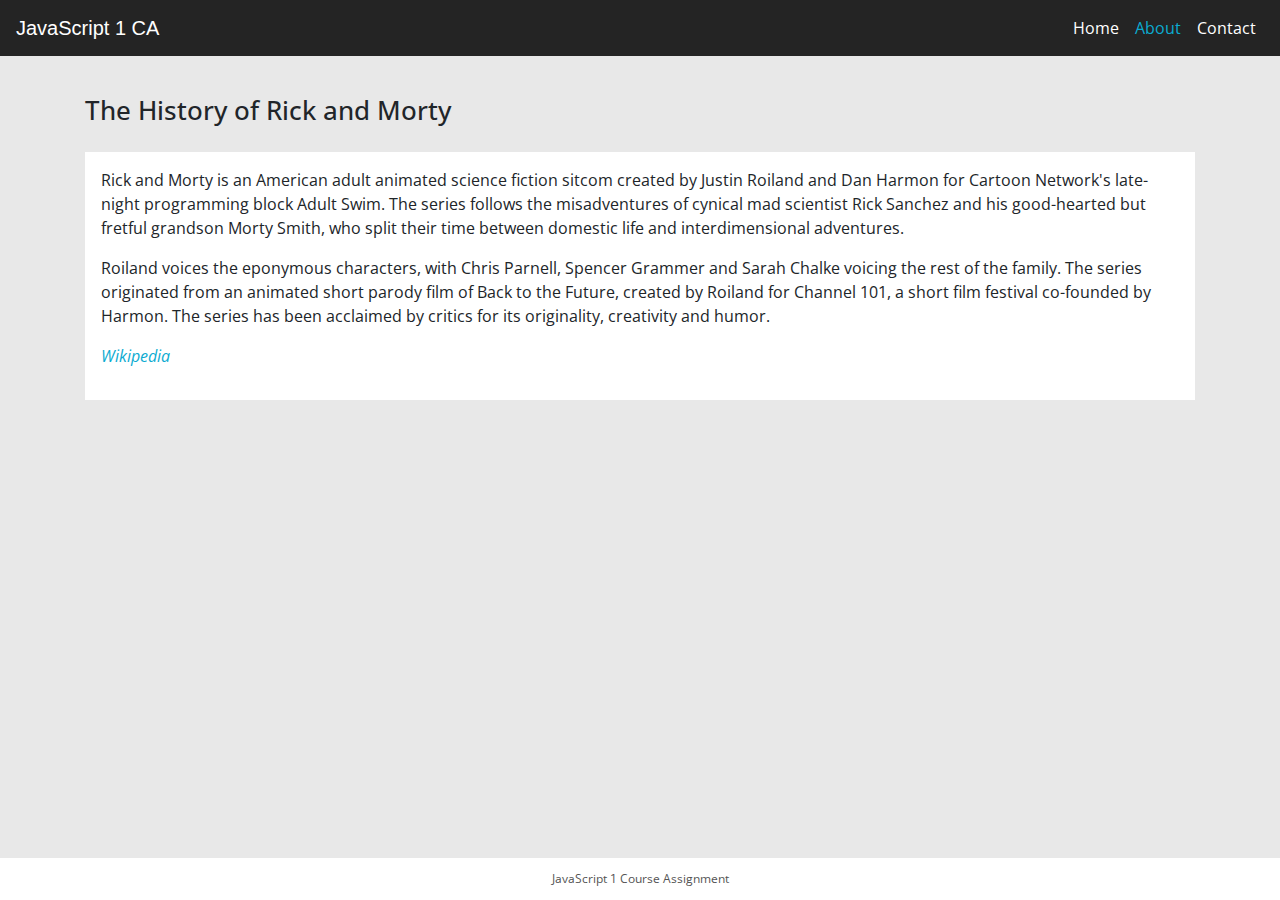
<file: about.html>
<!DOCTYPE html>
<html lang="en">
   <head>
      <meta charset="UTF-8" />
      <meta name="viewport" content="width=device-width, initial-scale=1.0" />
      <meta http-equiv="X-UA-Compatible" content="ie=edge" />
      <title>JavaScript 1 Course Assignment</title>
      <link rel="stylesheet" href="https://stackpath.bootstrapcdn.com/bootstrap/4.4.1/css/bootstrap.min.css" />
      <link rel="stylesheet" href="css/style.css" />
   </head>
   <body>
      <nav class="navbar navbar-expand-lg navbar-dark bg-dark">
         <a class="navbar-brand" href="/">JavaScript 1 CA</a>
         <button class="navbar-toggler" type="button" data-toggle="collapse" data-target="#navbarNav" crossorigin="anonymous">
            <span class="navbar-toggler-icon"></span>
         </button>
         <div class="collapse navbar-collapse justify-content-end" id="navbarNav">
            <ul class="navbar-nav">
               <li class="nav-item active">
                  <a class="nav-link" href="/">Home</a>
               </li>
               <li class="nav-item">
                  <a class="nav-link active" href="about.html">About</a>
               </li>
               <li class="nav-item">
                  <a class="nav-link" href="contact.html">Contact</a>
               </li>
            </ul>
         </div>
      </nav>

      <main class="container content">
         <h1>The History of Rick and Morty</h1>

         <div class="about">
            <blockquote>
               <p>
                  Rick and Morty is an American adult animated science fiction sitcom created by Justin Roiland and Dan Harmon for Cartoon
                  Network's late-night programming block Adult Swim. The series follows the misadventures of cynical mad scientist Rick
                  Sanchez and his good-hearted but fretful grandson Morty Smith, who split their time between domestic life and
                  interdimensional adventures.
               </p>
               <p>
                  Roiland voices the eponymous characters, with Chris Parnell, Spencer Grammer and Sarah Chalke voicing the rest of the
                  family. The series originated from an animated short parody film of Back to the Future, created by Roiland for Channel
                  101, a short film festival co-founded by Harmon. The series has been acclaimed by critics for its originality, creativity
                  and humor.
               </p>
               <p>
                  <cite>
                     <a href="https://en.wikipedia.org/wiki/Rick_and_Morty" target="_blank">Wikipedia</a>
                  </cite>
               </p>
            </blockquote>
         </div>
      </main>

      <footer>JavaScript 1 Course Assignment</footer>

      <script src="https://code.jquery.com/jquery-3.4.1.slim.min.js"></script>
      <script src="https://stackpath.bootstrapcdn.com/bootstrap/4.4.1/js/bootstrap.min.js"></script>
      <script src="js/about.js"></script>
   </body>
</html>
</file>
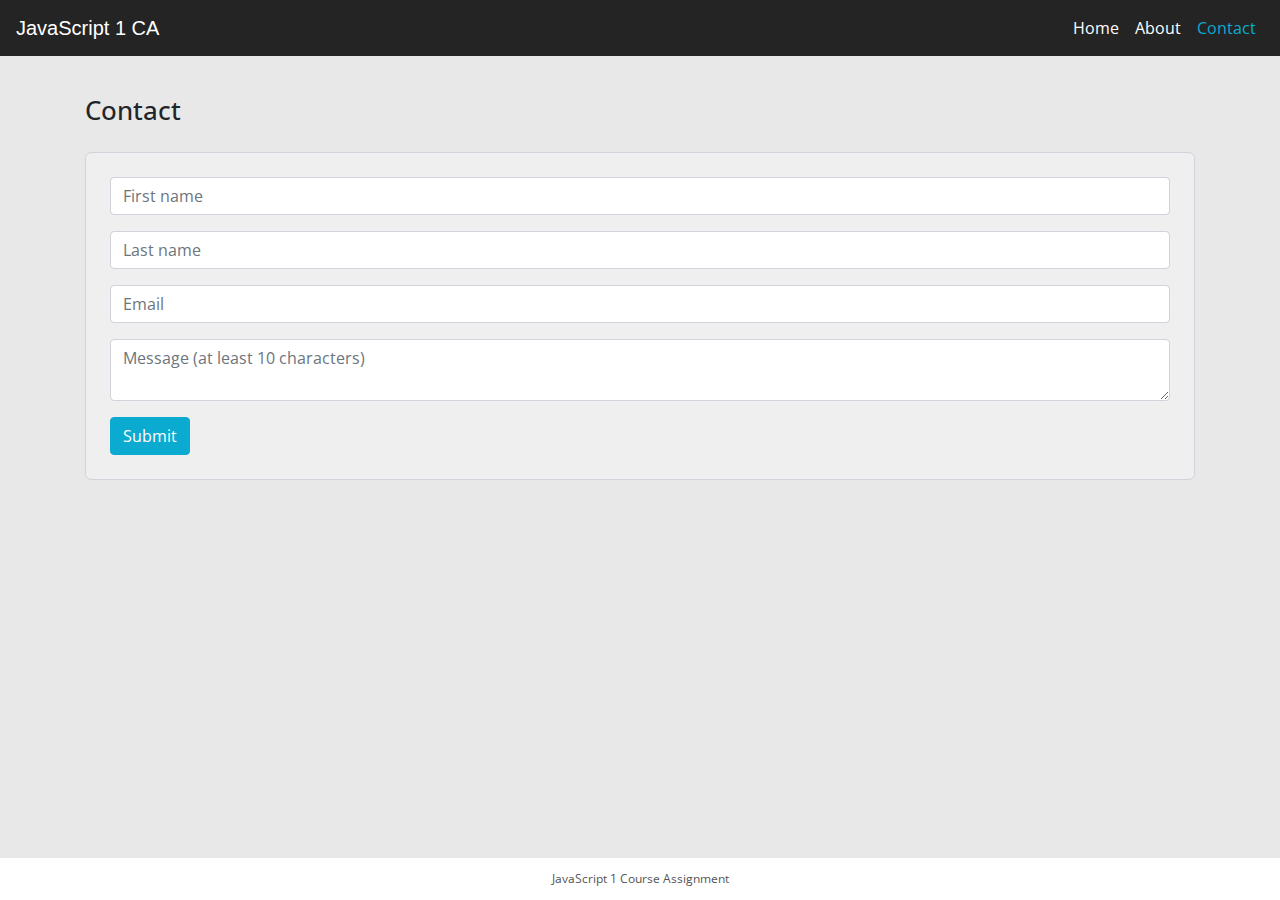
<file: contact.html>
<!DOCTYPE html>
<html lang="en">
   <head>
      <meta charset="UTF-8" />
      <meta name="viewport" content="width=device-width, initial-scale=1.0" />
      <meta http-equiv="X-UA-Compatible" content="ie=edge" />
      <title>Contact | JavaScript 1</title>
      <link rel="stylesheet" href="https://stackpath.bootstrapcdn.com/bootstrap/4.4.1/css/bootstrap.min.css" crossorigin="anonymous" />
      <link rel="stylesheet" href="css/style.css" />
   </head>
   <body>
      <nav class="navbar navbar-expand-lg navbar-dark bg-dark">
         <a class="navbar-brand" href="/">JavaScript 1 CA</a>
         <button class="navbar-toggler" type="button" data-toggle="collapse" data-target="#navbarNav">
            <span class="navbar-toggler-icon"></span>
         </button>
         <div class="collapse navbar-collapse justify-content-end" id="navbarNav">
            <ul class="navbar-nav">
               <li class="nav-item active">
                  <a class="nav-link" href="/">Home</a>
               </li>
               <li class="nav-item">
                  <a class="nav-link" href="about.html">About</a>
               </li>
               <li class="nav-item">
                  <a class="nav-link active" href="contact.html">Contact</a>
               </li>
            </ul>
         </div>
      </nav>

      <main class="container content">
         <h1>Contact</h1>
         <form id="contactForm">
            <div class="form-group">
               <input class="form-control" name="firstName" id="firstName" placeholder="First name" />
               <div class="form-error" id="firstNameError">Please enter your first name</div>
            </div>

            <div class="form-group">
               <input class="form-control" name="lastName" id="lastName" placeholder="Last name" />
               <div class="form-error" id="lastNameError">Please enter your last name</div>
            </div>

            <div class="form-group">
               <input class="form-control" name="email" id="email" placeholder="Email" />
               <div class="form-error" id="emailError">Please enter your email address</div>
               <div class="form-error" id="invalidEmailError">Please enter a valid email address</div>
            </div>

            <div class="form-group">
               <textarea class="form-control" name="message" id="message" placeholder="Message (at least 10 characters)"></textarea>
               <div class="form-error" id="messageError">The message must be at least 10 characters.</div>
            </div>

            <button type="submit" class="btn btn-primary" id="submit">Submit</button>
         </form>
      </main>

      <footer>JavaScript 1 Course Assignment</footer>

      <script src="https://code.jquery.com/jquery-3.4.1.slim.min.js"></script>
      <script src="https://stackpath.bootstrapcdn.com/bootstrap/4.4.1/js/bootstrap.min.js"></script>
      <script src="js/contact.js"></script>
   </body>
</html>
</file>
<file: css/style.css>
@import "imports/variables.css";
@import "imports/layout.css";
@import "imports/ui.css";
@import "imports/navs.css";
@import "imports/card.css";
@import "imports/details.css";
@import "imports/form.css";
</file>
